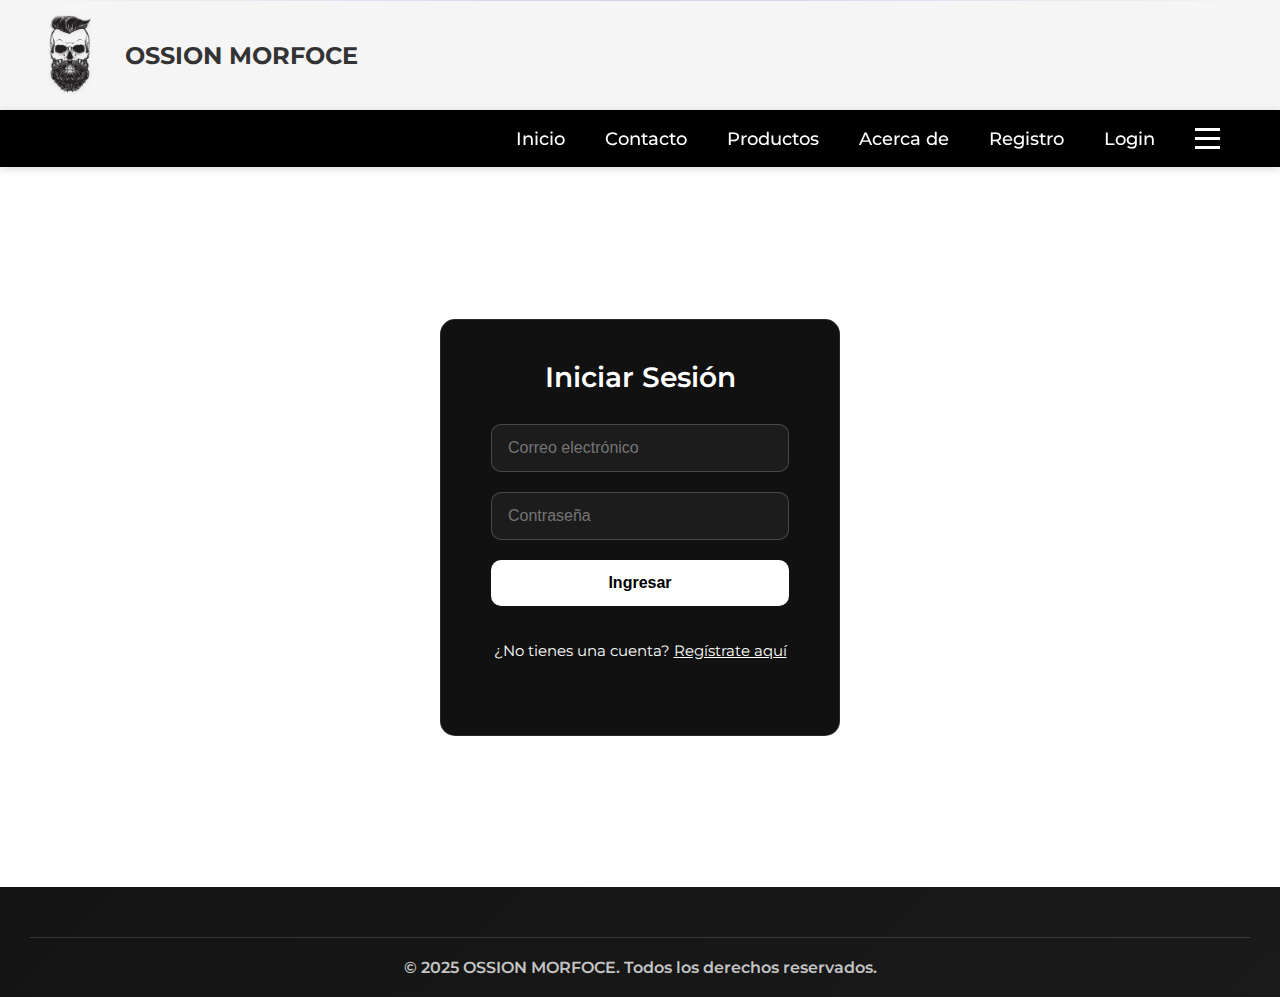
<file: templates/login.html>
<!DOCTYPE html>
<html lang="es">
<head>
    <meta charset="UTF-8">
    <meta name="viewport" content="width=device-width, initial-scale=1.0">
    <title>Login | OSSION MORFOCE</title>
    <link href="https://fonts.googleapis.com/css2?family=Montserrat:wght@300;400;500;600;700&display=swap" rel="stylesheet">
    <link rel="stylesheet" href="/static/styles.css">
    <link rel="stylesheet" href="/static/styles_login.css">

</head>
<body>
    <!-- Header con logo -->
    <div class="header-top">
        <img src="/static/smuel3.png" alt="OSSION MORFOCE Logo" class="logo">
        <h1 class="brand-name">OSSION MORFOCE</h1>
    </div>

    <!-- Barra de navegación -->
    <nav class="navbar">
        <div class="nav-container">
            <div class="nav-left">
                <a href="">Inicio</a>
                <a href="#">Contacto</a>
                <a href="#">Productos</a>
                <a href="#">Acerca de</a>
            </div>
            <div class="nav-right">
                <a href="/registro">Registro</a>
                <a href="/login">Login</a>
            </div>
            <div class="hamburger" onclick="toggleMenu()">
                <span></span><span></span><span></span>
            </div>
        </div>
    </nav>

    <!-- Menú móvil -->
    <div class="mobile-menu-overlay" id="menuOverlay" onclick="toggleMenu()"></div>
    <div class="mobile-menu" id="mobileMenu">
        <div class="mobile-menu-close" onclick="toggleMenu()">&times;</div>
        <a href="/" onclick="toggleMenu()">Inicio</a>
        <a href="/registro" onclick="toggleMenu()">Registro</a>
        <a href="/login" onclick="toggleMenu()">Login</a>
        <a href="#" onclick="toggleMenu()">Servicios</a>
        <a href="#" onclick="toggleMenu()">Reservas</a>
        <a href="#" onclick="toggleMenu()">Galería</a>
        <a href="#" onclick="toggleMenu()">Contacto</a>
    </div>

    <!-- Sección principal de login -->
    <section class="login-section">
        <div class="login-card">
            <h2>Iniciar Sesión</h2>
            <form id="loginForm">
                <input type="email" id="email" placeholder="Correo electrónico" required>
                <input type="password" id="password" placeholder="Contraseña" required>
                <button type="submit">Ingresar</button>
                <p>¿No tienes una cuenta? <a href="/registro">Regístrate aquí</a></p>
                <div id="message" class="message"></div>
            </form>
        </div>
    </section>

    <!-- Footer -->
    <footer class="footer">
        <div class="footer-bottom">
            <p>&copy; 2025 OSSION MORFOCE. Todos los derechos reservados.</p>
        </div>
    </footer>

    <script>
        function toggleMenu() {
            const menu = document.getElementById('mobileMenu');
            const overlay = document.getElementById('menuOverlay');
            menu.classList.toggle('active');
            overlay.classList.toggle('active');
            document.body.style.overflow = menu.classList.contains('active') ? 'hidden' : 'auto';
        }

        // Enlace con el backend Flask (API /api/login)
        document.getElementById('loginForm').addEventListener('submit', async (e) => {
            e.preventDefault();

            const email = document.getElementById('email').value.trim();
            const password = document.getElementById('password').value.trim();
            const messageBox = document.getElementById('message');

            messageBox.textContent = "Verificando...";
            messageBox.className = "message";

            try {
                const res = await fetch('/api/login', {
                    method: 'POST',
                    headers: { 'Content-Type': 'application/json' },
                    body: JSON.stringify({ email, password })
                });
                const data = await res.json();

                if (res.ok) {
                    messageBox.textContent = data.message;
                    messageBox.classList.add('success');
                    // Redirige al inicio o dashboard
                    setTimeout(() => window.location.href = '/', 1500);
                } else {
                    messageBox.textContent = data.error || "Credenciales incorrectas";
                    messageBox.classList.add('error');
                }
            } catch (err) {
                messageBox.textContent = "Error de conexión con el servidor";
                messageBox.classList.add('error');
            }
        });
    </script>
</body>
</html>
</file>
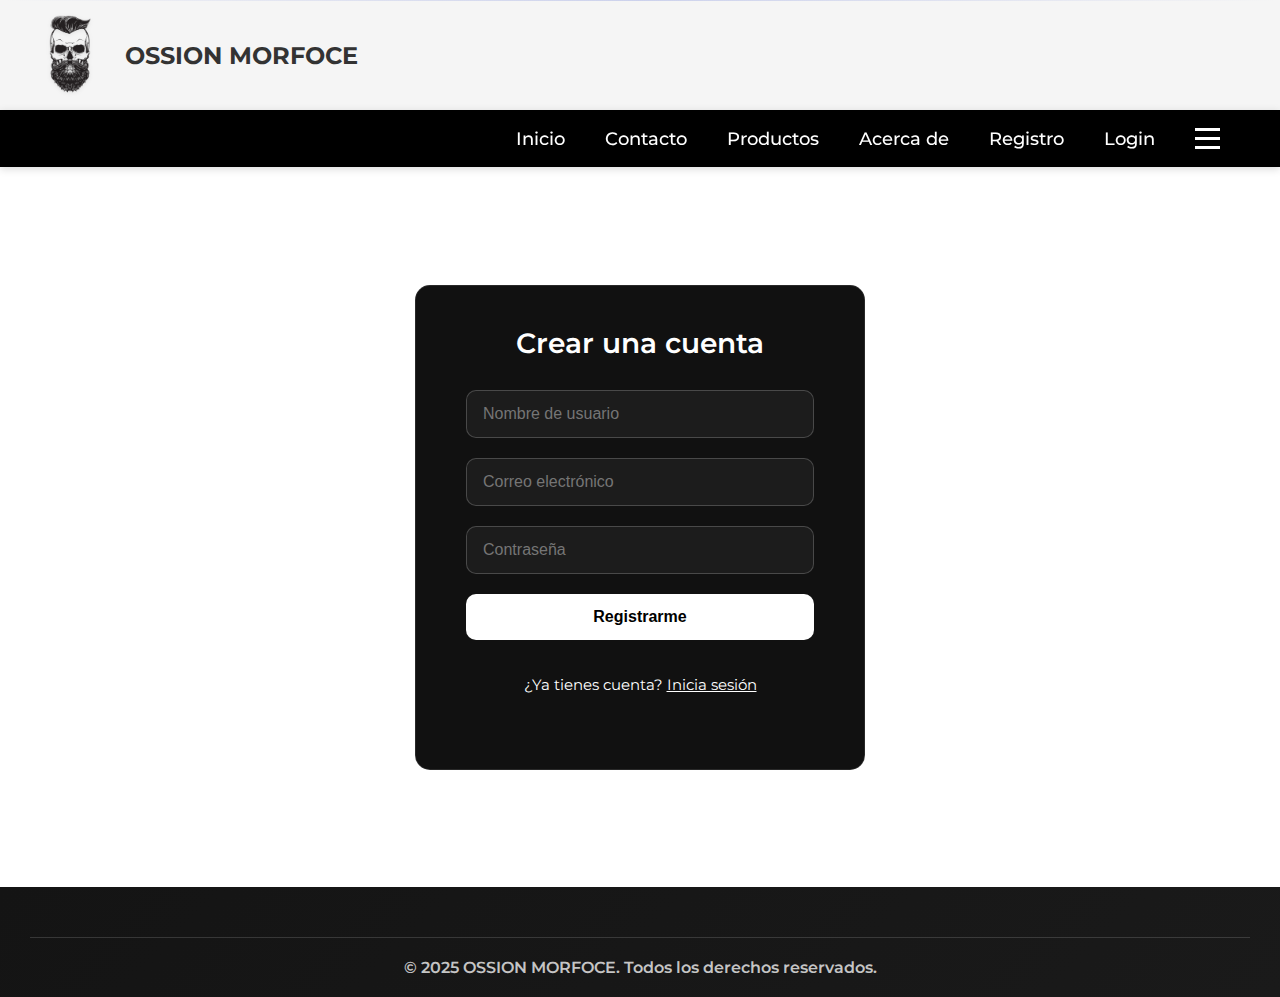
<file: templates/registro.html>
<!DOCTYPE html>
<html lang="es">
<head>
    <meta charset="UTF-8">
    <meta name="viewport" content="width=device-width, initial-scale=1.0">
    <title>Registro | OSSION MORFOCE</title>
    <link href="https://fonts.googleapis.com/css2?family=Montserrat:wght@300;400;500;600;700&display=swap" rel="stylesheet">
    <link rel="stylesheet" href="/static/styles_registro.css">
    <link rel="stylesheet" href="/static/styles.css">
</head>
<body>
    <!-- Header -->
    <div class="header-top">
        <img src="/static/smuel3.png" alt="OSSION MORFOCE Logo" class="logo">
        <h1 class="brand-name">OSSION MORFOCE</h1>
    </div>

    <!-- Navbar -->
    <nav class="navbar">
        <div class="nav-container">
            <div class="nav-left">
                <a href="/templates/index.html">Inicio</a>
                <a href="/contacto">Contacto</a>
                <a href="/productos">Productos</a>
                <a href="/acerca">Acerca de</a>
            </div>
            <div class="nav-right">
                <a href="/registro">Registro</a>
                <a href="/login">Login</a>
            </div>
            <div class="hamburger" onclick="toggleMenu()">
                <span></span><span></span><span></span>
            </div>
        </div>
    </nav>

    <!-- Menú móvil -->
    <div class="mobile-menu-overlay" id="menuOverlay" onclick="toggleMenu()"></div>
    <div class="mobile-menu" id="mobileMenu">
        <div class="mobile-menu-close" onclick="toggleMenu()">&times;</div>
        <a href="/" onclick="toggleMenu()">Inicio</a>
        <a href="/registro" onclick="toggleMenu()">Registro</a>
        <a href="/login" onclick="toggleMenu()">Login</a>
        <a href="/servicios" onclick="toggleMenu()">Servicios</a>
        <a href="/reservas" onclick="toggleMenu()">Reservas</a>
        <a href="/galeria" onclick="toggleMenu()">Galería</a>
        <a href="/contacto" onclick="toggleMenu()">Contacto</a>
    </div>

    <!-- Sección principal -->
    <section class="register-section">
        <div class="register-card">
            <h2>Crear una cuenta</h2>
            <form id="registerForm" onsubmit="registerUser(event)">
                <input type="text" id="nombre" placeholder="Nombre de usuario" required>
                <input type="email" id="email" placeholder="Correo electrónico" required>
                <input type="password" id="password" placeholder="Contraseña" required>
                <button type="submit">Registrarme</button>
                <p>¿Ya tienes cuenta? <a href="/login">Inicia sesión</a></p>
                <div id="message" class="message"></div>
            </form>
        </div>
    </section>

    <!-- Footer -->
    <footer class="footer">
        <div class="footer-bottom">
            <p>&copy; 2025 OSSION MORFOCE. Todos los derechos reservados.</p>
        </div>
    </footer>

    <script>
    function toggleMenu() {
        const menu = document.getElementById('mobileMenu');
        const overlay = document.getElementById('menuOverlay');
        menu.classList.toggle('active');
        overlay.classList.toggle('active');
        document.body.style.overflow = menu.classList.contains('active') ? 'hidden' : 'auto';
    }

    async function registerUser(event) {
        event.preventDefault();

        const nombre = document.getElementById('nombre').value.trim();
        const email = document.getElementById('email').value.trim().toLowerCase();
        const password = document.getElementById('password').value.trim();

        if (!nombre || !email || !password) {
            alert("Por favor completa todos los campos");
            return;
        }

        const res = await fetch("/api/register", {
            method: "POST",
            headers: {
                "Content-Type": "application/json"
            },
            body: JSON.stringify({ nombre, email, password })
        });

        const data = await res.json();

        if (res.ok) {
            alert("✅ Registro exitoso");
            window.location.href = "/login";
        } else {
            alert("⚠️ Error: " + (data.error || "No se pudo registrar"));
        }
    }
    </script>
</body>
</html>
</file>
<file: static/styles.css>
/* ============================================
   VARIABLES Y ESTILOS BASE - FORMAL ELEGANTE
   ============================================ */

:root {
  --color-primary: #2944c9;
  --color-accent: #e52d27;
  --color-dark: #0f1419;
  --color-dark-secondary: #1a1f2e;
  --color-light: #f5f5f5;
  --color-white: #ffffff;
  --color-text: #e0e0e0;
  --color-text-muted: #a0a0a0;
  
  --shadow-sm: 0 2px 8px rgba(0, 0, 0, 0.2);
  --shadow-md: 0 4px 16px rgba(0, 0, 0, 0.3);
  --shadow-lg: 0 8px 32px rgba(0, 0, 0, 0.4);
  --shadow-xl: 0 12px 48px rgba(0, 0, 0, 0.5);
  
  --transition-slow: 0.8s cubic-bezier(0.25, 0.46, 0.45, 0.94);
  --transition-normal: 0.6s cubic-bezier(0.25, 0.46, 0.45, 0.94);
  --transition-smooth: 0.9s cubic-bezier(0.34, 1.56, 0.64, 1);
}

* {
  margin: 0;
  padding: 0;
  box-sizing: border-box;
}

html {
  scroll-behavior: smooth;
}

body {
  font-family: 'Montserrat', sans-serif;
  background: #f5f5f5;
  color: var(--color-text);
  overflow-x: hidden;
}

/* ============================================
   HEADER CON LOGO - GLASS EFFECT SUTIL
   ============================================ */

.header-top {
  background-color: #f5f5f5;
  padding: 15px 30px;
  display: flex;
  align-items: center;
  gap: 15px;
  box-shadow: 0 2px 8px rgba(0, 0, 0, 0.08);
  transition: all var(--transition-slow);
}

.header-top:hover {
  box-shadow: 0 4px 16px rgba(0, 0, 0, 0.12);
}

.logo {
  width: 80px;
  height: 80px;
  object-fit: contain;
  transition: transform var(--transition-slow);
  filter: drop-shadow(0 1px 2px rgba(0, 0, 0, 0.1));
}

.logo:hover {
  transform: scale(1.05);
}

.brand-name {
  font-size: 24px;
  font-weight: bold;
  color: #333;
  transition: color var(--transition-slow);
}

.brand-name:hover {
  color: var(--color-primary);
}

/* ============================================
   NAVEGACIÓN PRINCIPAL - PROFESIONAL
   ============================================ */

.navbar {
  background-color: #000000;
  padding: 0 30px;
  position: sticky;
  top: 0;
  z-index: 1000;
  box-shadow: 0 2px 8px rgba(0, 0, 0, 0.15);
  transition: all var(--transition-slow);
}

.navbar:hover {
  box-shadow: 0 4px 12px rgba(0, 0, 0, 0.2);
}

.nav-container {
  display: flex;
  justify-content: flex-end;
  align-items: center;
  max-width: 1200px;
  margin: 0 auto;
  position: relative;
  gap: 0;
}

.nav-left,
.nav-right {
  display: flex;
}

.nav-left a,
.nav-right a {
  color: white;
  text-decoration: none;
  padding: 15px 20px;
  display: inline-block;
  font-size: 18px;
  font-weight: 500;
  transition: all var(--transition-slow);
  position: relative;
}

.nav-left a::after,
.nav-right a::after {
  content: '';
  position: absolute;
  bottom: 10px;
  left: 50%;
  width: 0;
  height: 2px;
  background: var(--color-primary);
  transition: all var(--transition-slow);
  transform: translateX(-50%);
}

.nav-left a:hover::after,
.nav-right a:hover::after {
  width: 60%;
}

.nav-left a:hover,
.nav-right a:hover {
  color: var(--color-white);
}

/* ============================================
   MENÚ HAMBURGUESA - LIMPIO
   ============================================ */

.hamburger {
  display: flex;
  flex-direction: column;
  cursor: pointer;
  padding: 15px 20px;
  transition: all var(--transition-slow);
}

.hamburger:hover {
  background-color: rgba(255, 255, 255, 0.08);
}

.hamburger span {
  width: 25px;
  height: 3px;
  background-color: white;
  margin: 3px 0;
  transition: all var(--transition-slow);
}

.hamburger.active span:nth-child(1) {
  transform: rotate(45deg) translate(8px, 8px);
}

.hamburger.active span:nth-child(2) {
  opacity: 0;
}

.hamburger.active span:nth-child(3) {
  transform: rotate(-45deg) translate(7px, -6px);
}

/* ============================================
   MENÚ MÓVIL - FORMAL
   ============================================ */

.mobile-menu-overlay {
  display: none;
  position: fixed;
  top: 0;
  left: 0;
  right: 0;
  bottom: 0;
  background-color: rgba(0, 0, 0, 0.5);
  z-index: 1999;
  opacity: 0;
  transition: opacity var(--transition-slow);
}

.mobile-menu-overlay.active {
  display: block;
  opacity: 1;
}

.mobile-menu {
  display: none;
  position: fixed;
  top: 0;
  right: 0;
  width: 300px;
  height: 100vh;
  background-color: #000000;
  flex-direction: column;
  box-shadow: -4px 0 12px rgba(0, 0, 0, 0.3);
  z-index: 2000;
  overflow-y: auto;
  padding-top: 60px;
  transition: transform var(--transition-smooth);
  border-left: 1px solid rgba(255, 255, 255, 0.08);
}

.mobile-menu.active {
  display: flex;
  animation: slideIn 0.4s ease;
}

@keyframes slideIn {
  from {
    transform: translateX(100%);
  }
  to {
    transform: translateX(0);
  }
}

.mobile-menu-close {
  position: absolute;
  top: 20px;
  right: 20px;
  color: white;
  font-size: 30px;
  cursor: pointer;
  width: 40px;
  height: 40px;
  display: flex;
  align-items: center;
  justify-content: center;
  background-color: rgba(255, 255, 255, 0.08);
  border-radius: 5px;
  transition: all var(--transition-slow);
}

.mobile-menu-close:hover {
  background-color: rgba(255, 255, 255, 0.15);
  transform: rotate(90deg);
}

.mobile-menu a {
  color: white;
  text-decoration: none;
  padding: 20px 30px;
  border-bottom: 1px solid rgba(255, 255, 255, 0.08);
  font-size: 18px;
  transition: all var(--transition-slow);
  position: relative;
}

.mobile-menu a::before {
  content: '';
  position: absolute;
  left: 0;
  top: 0;
  width: 3px;
  height: 0;
  background: var(--color-primary);
  transition: height var(--transition-slow);
}

.mobile-menu a:hover {
  background-color: rgba(255, 255, 255, 0.05);
  color: var(--color-white);
}

.mobile-menu a:hover::before {
  height: 100%;
}

/* ============================================
   SECCIÓN DE VIDEO
   ============================================ */

.video-section {
  background-color: #ffffff;
  min-height: 500px;
  display: flex;
  align-items: center;
  justify-content: center;
  padding: 0;
  margin: 0;
}

.video-container {
  width: 100%;
  max-width: 100%;
  background-color: #ffffff;
}

.video-wrapper {
  width: 100%;
  max-width: 1200px;
  margin: 0 auto;
  padding: 40px 20px;
}

.video-placeholder {
  width: 100%;
  aspect-ratio: 16/9;
  background: linear-gradient(135deg, #2a2a2a 0%, #1a1a1a 100%);
  border-radius: 8px;
  display: flex;
  align-items: center;
  justify-content: center;
  color: rgba(255, 255, 255, 0.5);
  font-size: 18px;
  border: 1px solid rgba(255, 255, 255, 0.1);
  transition: all var(--transition-slow);
  box-shadow: 0 4px 12px rgba(0, 0, 0, 0.15);
}

.video-placeholder:hover {
  box-shadow: 0 8px 20px rgba(0, 0, 0, 0.2);
  transform: translateY(-3px);
}

/* ============================================
   CARRUSEL - ELEGANTE Y MODERNO
   ============================================ */

.carousel {
  width: 100%;
  max-width: 900px;
  height: 380px;
  margin: 45px auto;
  position: relative;
  overflow: hidden;
  border-radius: 16px;
  box-shadow: 0 8px 32px rgba(0, 0, 0, 0.15);
  background: linear-gradient(120deg, #fff6ea 0%, #f1f3f6 100%);
  display: flex;
  align-items: center;
  justify-content: center;
  border: 1px solid rgba(0, 0, 0, 0.06);
}

.carousel-slides {
  display: flex;
  transition: transform 0.9s cubic-bezier(0.34, 1.56, 0.64, 1);
  height: 100%;
}

.carousel-slide {
  min-width: 100%;
  opacity: 0;
  pointer-events: none;
  position: relative;
  height: 100%;
  transition: opacity 0.8s ease-in-out;
}

.carousel-slide.active {
  opacity: 1;
  pointer-events: auto;
}

.carousel-slide img {
  width: 100%;
  height: 100%;
  object-fit: cover;
  object-position: center;
  border-radius: 16px;
  transition: filter var(--transition-slow);
  filter: brightness(0.95) contrast(1.05) saturate(1.1);
  box-shadow: inset 0 0 20px rgba(0, 0, 0, 0.12);
}

.carousel-slide.active img {
  filter: brightness(1) contrast(1.1) saturate(1.15);
}

.carousel-caption {
  position: absolute;
  bottom: 35px;
  left: 35px;
  color: #fff;
  text-shadow: 0 2px 12px rgba(0, 0, 0, 0.3);
  background: rgba(20, 25, 35, 0.7);
  backdrop-filter: blur(8px);
  padding: 16px 24px;
  border-radius: 10px;
  max-width: 70%;
  animation: fadeInUp 0.8s ease-out;
  border: 1px solid rgba(255, 255, 255, 0.15);
  transition: all var(--transition-slow);
}

@keyframes fadeInUp {
  from {
    opacity: 0;
    transform: translateY(30px);
  }
  to {
    opacity: 1;
    transform: translateY(0);
  }
}

.carousel-caption h3 {
  font-size: 22px;
  font-weight: 800;
  margin-bottom: 6px;
  letter-spacing: -0.3px;
}

.carousel-caption p {
  font-size: 13px;
  opacity: 0.95;
  font-weight: 500;
}

.carousel-btn {
  position: absolute;
  top: 50%;
  transform: translateY(-50%);
  background: linear-gradient(135deg, #1d2331 0%, #2c3d5c 100%);
  color: #fff;
  border: none;
  font-size: 36px;
  border-radius: 50%;
  box-shadow: 0 4px 16px rgba(0, 0, 0, 0.2);
  padding: 10px 16px;
  cursor: pointer;
  z-index: 2;
  opacity: 0.7;
  transition: all var(--transition-slow);
  border: 2px solid rgba(255, 255, 255, 0.15);
  display: flex;
  align-items: center;
  justify-content: center;
}

.carousel-btn:hover {
  opacity: 1;
  background: linear-gradient(135deg, #2c3d5c 0%, #3d4e7a 100%);
  transform: translateY(-50%) scale(1.1);
  box-shadow: 0 8px 28px rgba(41, 68, 201, 0.15);
  border-color: rgba(255, 255, 255, 0.3);
}

.carousel-btn:active {
  transform: translateY(-50%) scale(0.95);
}

.carousel-btn.prev {
  left: 15px;
}

.carousel-btn.next {
  right: 15px;
}

.carousel-dots {
  position: absolute;
  bottom: 18px;
  left: 50%;
  transform: translateX(-50%);
  display: flex;
  gap: 12px;
  z-index: 3;
}

.carousel-dot {
  width: 12px;
  height: 12px;
  border-radius: 50%;
  background: rgba(255, 255, 255, 0.5);
  opacity: 0.6;
  border: 2px solid rgba(255, 255, 255, 0.8);
  transition: all var(--transition-slow);
  cursor: pointer;
  box-shadow: 0 2px 6px rgba(0, 0, 0, 0.1);
}

.carousel-dot:hover {
  transform: scale(1.15);
  background: rgba(255, 255, 255, 0.7);
  opacity: 0.85;
}

.carousel-dot.active {
  background: linear-gradient(135deg, #2944c9, #e52d27);
  opacity: 1;
  box-shadow: 0 3px 12px rgba(41, 68, 201, 0.3);
  transform: scale(1.2);
}

/* ============================================
   SECCIÓN PRODUCTOS - PROFESIONAL
   ============================================ */

.productos-section {
  max-width: 1100px;
  margin: 50px auto;
  padding: 0 20px;
}

.productos-section h2 {
  margin-bottom: 30px;
  font-size: 2.2em;
  font-weight: 900;
  color: #222;
  text-align: center;
  letter-spacing: -0.5px;
  transition: all var(--transition-slow);
}

.productos-section h2::after {
  content: '';
  display: block;
  width: 70px;
  height: 4px;
  background: linear-gradient(90deg, var(--color-primary), var(--color-accent));
  margin: 12px auto 0;
  border-radius: 2px;
  animation: expandWidth 1s cubic-bezier(0.34, 1.56, 0.64, 1);
}

@keyframes expandWidth {
  from { width: 0; }
  to { width: 70px; }
}

.productos-list {
  display: grid;
  grid-template-columns: repeat(auto-fit, minmax(250px, 1fr));
  gap: 32px;
}

.producto-card {
  background: #fff;
  border-radius: 14px;
  box-shadow: 0 2px 12px rgba(0, 0, 0, 0.08);
  text-align: center;
  padding: 28px 20px;
  transition: all var(--transition-slow);
  position: relative;
  overflow: hidden;
  border: 1px solid rgba(41, 68, 201, 0.08);
}

.producto-card::before {
  content: '';
  position: absolute;
  top: 0;
  left: 0;
  right: 0;
  bottom: 0;
  background: linear-gradient(135deg, rgba(41, 68, 201, 0.04), rgba(229, 45, 39, 0.04));
  opacity: 0;
  transition: opacity var(--transition-slow);
  z-index: 0;
}

.producto-card:hover {
  transform: translateY(-8px);
  box-shadow: 0 8px 28px rgba(0, 0, 0, 0.12);
  border-color: rgba(41, 68, 201, 0.2);
}

.producto-card:hover::before {
  opacity: 1;
}

.producto-card img {
  width: 90%;
  height: 180px;
  object-fit: contain;
  margin-bottom: 18px;
  transition: all var(--transition-slow);
  filter: drop-shadow(0 2px 6px rgba(0, 0, 0, 0.08));
  position: relative;
  z-index: 1;
}

.producto-card:hover img {
  transform: scale(1.08);
  filter: drop-shadow(0 6px 16px rgba(41, 68, 201, 0.15));
}

.producto-card h3 {
  font-size: 1.3em;
  color: #111;
  margin-bottom: 8px;
  font-weight: 800;
  transition: color var(--transition-slow);
  position: relative;
  z-index: 1;
}

.producto-card:hover h3 {
  color: var(--color-primary);
}

.producto-card p {
  color: #666;
  font-size: 0.95em;
  margin-bottom: 12px;
  position: relative;
  z-index: 1;
  transition: color var(--transition-slow);
}

.producto-card:hover p {
  color: #444;
}

.precio {
  font-weight: 900;
  background: linear-gradient(135deg, var(--color-primary), var(--color-accent));
  -webkit-background-clip: text;
  -webkit-text-fill-color: transparent;
  background-clip: text;
  font-size: 1.4em;
  position: relative;
  z-index: 1;
  display: inline-block;
  transition: transform var(--transition-slow);
}

.producto-card:hover .precio {
  transform: scale(1.08);
}

/* ============================================
   CONTENIDO PRINCIPAL
   ============================================ */

.main-content {
  min-height: 300px;
  background-color: white;
  padding: 40px 20px;
}

/* ============================================
   FOOTER - PROFESIONAL ELEGANTE
   ============================================ */

.footer {
  background: linear-gradient(135deg, #141414 0%, #1a1a1a 100%);
  color: white;
  padding: 50px 30px 20px;
  transition: all var(--transition-slow);
}

.footer::before {
  content: '';
  position: absolute;
  top: 0;
  left: 0;
  right: 0;
  height: 1px;
  background: linear-gradient(90deg, transparent, rgba(41, 68, 201, 0.2), transparent);
}

.footer-content {
  max-width: 1200px;
  margin: 0 auto;
  display: grid;
  grid-template-columns: repeat(auto-fit, minmax(250px, 1fr));
  gap: 40px;
  margin-bottom: 30px;
  position: relative;
  z-index: 1;
}

.footer-section h3 {
  font-size: 18px;
  margin-bottom: 20px;
  border-bottom: 2px solid rgba(255, 255, 255, 0.2);
  padding-bottom: 10px;
  font-weight: 800;
  transition: border-color var(--transition-slow);
}

.footer-section:hover h3 {
  border-bottom-color: rgba(41, 68, 201, 0.4);
}

.footer-section p,
.footer-section ul {
  line-height: 1.8;
  color: rgba(255, 255, 255, 0.85);
}

.footer-section ul {
  list-style: none;
}

.footer-section ul li {
  margin-bottom: 10px;
  transition: all var(--transition-slow);
}

.footer-section a {
  color: rgba(255, 255, 255, 0.85);
  text-decoration: none;
  transition: all var(--transition-slow);
  position: relative;
}

.footer-section a::after {
  content: '';
  position: absolute;
  bottom: -2px;
  left: 0;
  width: 0;
  height: 2px;
  background: linear-gradient(90deg, var(--color-primary), var(--color-accent));
  transition: width var(--transition-slow);
}

.footer-section a:hover {
  color: var(--color-white);
}

.footer-section a:hover::after {
  width: 100%;
}

.footer-section ul li:hover {
  transform: translateX(6px);
}

/* ============================================
   REDES SOCIALES - ELEGANTES Y LLAMATIVAS
   ============================================ */

.social-icons {
  display: flex;
  gap: 18px;
  margin-top: 20px;
  align-items: center;
  flex-wrap: wrap;
}

.social-icons a {
  width: 52px;
  height: 52px;
  background: linear-gradient(135deg, rgba(41, 68, 201, 0.15) 0%, rgba(229, 45, 39, 0.15) 100%);
  border-radius: 50%;
  display: flex;
  align-items: center;
  justify-content: center;
  transition: all var(--transition-slow);
  border: 2px solid rgba(41, 68, 201, 0.3);
  position: relative;
  overflow: hidden;
  box-shadow: 0 2px 12px rgba(0, 0, 0, 0.15);
}

.social-icons a::before {
  content: '';
  position: absolute;
  inset: -50%;
  background: conic-gradient(from 0deg, rgba(41, 68, 201, 0.3), rgba(229, 45, 39, 0.3), rgba(41, 68, 201, 0.3));
  opacity: 0;
  transition: opacity var(--transition-slow);
  z-index: -1;
}

.social-icons a::after {
  content: '';
  position: absolute;
  inset: 0;
  background: linear-gradient(135deg, rgba(41, 68, 201, 0.2), rgba(229, 45, 39, 0.2));
  border-radius: 50%;
  opacity: 0;
  transition: opacity var(--transition-slow);
  z-index: -1;
}

.social-icons a:hover {
  transform: translateY(-6px) scale(1.12);
  border-color: rgba(41, 68, 201, 0.6);
  box-shadow: 0 8px 24px rgba(41, 68, 201, 0.25);
}

.social-icons a:hover::before {
  opacity: 1;
}

.social-icons a:hover::after {
  opacity: 1;
}

.social-icons img {
  width: 26px;
  height: 26px;
  object-fit: contain;
  filter: brightness(0) invert(1);
  transition: all var(--transition-slow);
  z-index: 1;
  position: relative;
}

.social-icons a:hover img {
  transform: scale(1.15);
}

.footer-bottom {
  text-align: center;
  padding-top: 20px;
  border-top: 1px solid rgba(255, 255, 255, 0.15);
  color: rgba(255, 255, 255, 0.75);
  font-weight: 600;
  transition: all var(--transition-slow);
}

.footer-bottom:hover {
  color: rgba(255, 255, 255, 0.95);
}

/* ============================================
   RESPONSIVE - OPTIMIZADO
   ============================================ */

@media (max-width: 768px) {
  .nav-left,
  .nav-right {
    display: none;
  }

  .hamburger {
    display: flex;
  }

  .footer-content {
    grid-template-columns: 1fr;
  }

  .header-top {
    padding: 12px 20px;
    gap: 12px;
  }

  .logo {
    width: 60px;
    height: 60px;
  }

  .brand-name {
    font-size: 20px;
  }

  .carousel {
    max-width: 96vw;
    height: 240px;
    margin: 30px auto;
    border-radius: 12px;
  }

  .carousel-caption {
    left: 12px;
    bottom: 12px;
    font-size: 0.9em;
    padding: 10px 14px;
    max-width: 92%;
    border-radius: 8px;
  }

  .carousel-caption h3 {
    font-size: 16px;
  }

  .carousel-btn {
    font-size: 24px;
    padding: 8px 12px;
  }

  .carousel-dot {
    width: 10px;
    height: 10px;
  }

  .productos-list {
    grid-template-columns: repeat(auto-fit, minmax(220px, 1fr));
    gap: 24px;
  }

  .producto-card {
    padding: 20px 14px;
  }

  .productos-section h2 {
    font-size: 1.8em;
    margin-bottom: 25px;
  }

  .video-wrapper {
    padding: 20px 10px;
  }

  .social-icons {
    gap: 12px;
  }

  .social-icons a {
    width: 45px;
    height: 45px;
  }

  .social-icons img {
    width: 22px;
    height: 22px;
  }
}

@media (max-width: 480px) {
  .header-top {
    flex-direction: column;
    text-align: center;
  }

  .carousel {
    height: 180px;
    border-radius: 10px;
  }

  .carousel-btn {
    font-size: 20px;
    padding: 6px 10px;
  }

  .productos-list {
    grid-template-columns: 1fr;
  }

  .producto-card img {
    height: 150px;
  }

  .productos-section h2 {
    font-size: 1.5em;
  }

  .navbar {
    padding: 0 15px;
  }

  .social-icons a {
    width: 40px;
    height: 40px;
  }

  .social-icons img {
    width: 20px;
    height: 20px;
  }
}
</file>
<file: static/styles_login.css>
/* --- ESTILO LOGIN --- */
        .login-section {
              background-color: #ffffff;
            color: #fff;
            min-height: 80vh;
            display: flex;
            align-items: center;
            justify-content: center;
            padding: 50px 20px;
        }

        .login-card {
            background-color: #111;
            border-radius: 15px;
            padding: 40px 50px;
            max-width: 400px;
            width: 100%;
            box-shadow: 0 0 20px rgba(255, 255, 255, 0.05);
            border: 1px solid rgba(255,255,255,0.1);
        }

        .login-card h2 {
            text-align: center;
            font-weight: 600;
            margin-bottom: 30px;
            font-size: 28px;
        }

        .login-card form {
            display: flex;
            flex-direction: column;
            gap: 20px;
        }

        .login-card input {
            background-color: #1c1c1c;
            border: 1px solid rgba(255,255,255,0.2);
            color: #fff;
            padding: 14px 16px;
            border-radius: 10px;
            font-size: 16px;
            transition: 0.3s;
        }

        .login-card input:focus {
            outline: none;
            border-color: #fff;
            background-color: #222;
        }

        .login-card button {
            background-color: #fff;
            color: #000;
            font-weight: 600;
            padding: 14px;
            border-radius: 10px;
            border: none;
            cursor: pointer;
            transition: all 0.3s ease;
            font-size: 16px;
        }

        .login-card button:hover {
            background-color: #e5e5e5;
        }

        .login-card p {
            text-align: center;
            margin-top: 15px;
            font-size: 15px;
        }

        .login-card a {
            color: #fff;
            text-decoration: underline;
        }

        /* Mensajes */
        .message {
            text-align: center;
            margin-top: 15px;
            font-size: 15px;
        }

        .message.success {
            color: #9effa1;
        }

        .message.error {
            color: #ff9f9f;
        }
</file>
<file: static/styles_registro.css>
/* --- ESTILO FORMULARIO REGISTRO --- */
        .register-section {
            background-color: #ffffff;
            color: #fff;
            min-height: 80vh;
            display: flex;
            align-items: center;
            justify-content: center;
            padding: 50px 20px;
        }

        .register-card {
            background-color: #111;
            border-radius: 15px;
            padding: 40px 50px;
            max-width: 450px;
            width: 100%;
            box-shadow: 0 0 20px rgba(255, 255, 255, 0.05);
            border: 1px solid rgba(255,255,255,0.1);
        }

        .register-card h2 {
            text-align: center;
            font-weight: 600;
            margin-bottom: 30px;
            font-size: 28px;
        }

        .register-card form {
            display: flex;
            flex-direction: column;
            gap: 20px;
        }

        .register-card input {
            background-color: #1c1c1c;
            border: 1px solid rgba(255,255,255,0.2);
            color: #fff;
            padding: 14px 16px;
            border-radius: 10px;
            font-size: 16px;
            transition: 0.3s;
        }

        .register-card input:focus {
            outline: none;
            border-color: #fff;
            background-color: #222;
        }

        .register-card button {
            background-color: #fff;
            color: #000;
            font-weight: 600;
            padding: 14px;
            border-radius: 10px;
            border: none;
            cursor: pointer;
            transition: all 0.3s ease;
            font-size: 16px;
        }

        .register-card button:hover {
            background-color: #e5e5e5;
        }

        .register-card p {
            text-align: center;
            margin-top: 15px;
            font-size: 15px;
        }

        .register-card a {
            color: #fff;
            text-decoration: underline;
        }

        /* --- Mensajes --- */
        .message {
            text-align: center;
            margin-top: 15px;
            font-size: 15px;
        }

        .message.success {
            color: #9effa1;
        }

        .message.error {
            color: #ff9f9f;
        }
</file>
